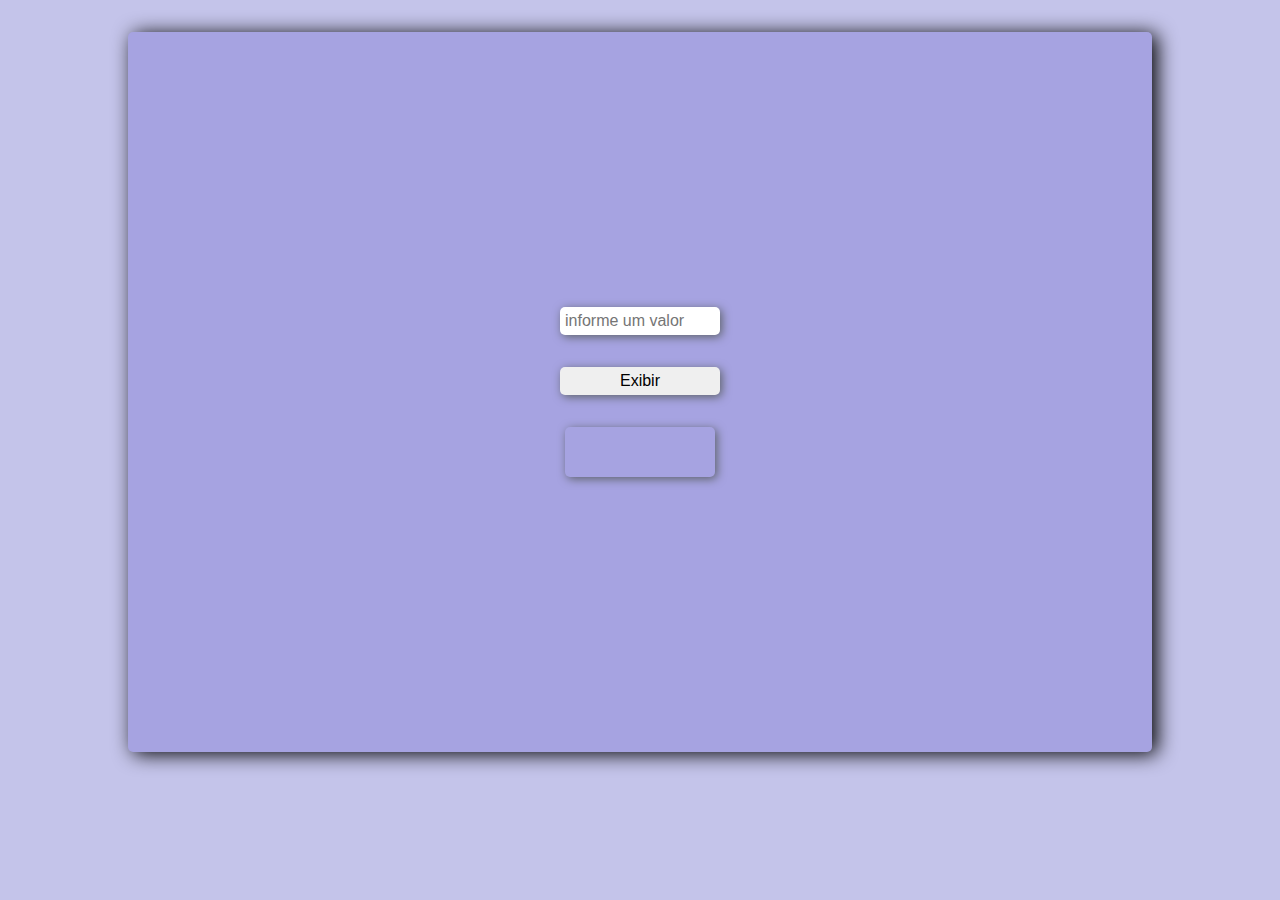
<file: exercicio 2/index.html>
<!DOCTYPE html>
<html lang="pt-BR">
<head>
    <meta charset="UTF-8">
    <meta name="viewport" content="width=device-width, initial-scale=1.0">
    <link rel="stylesheet" href="../style/style.css">
    <title>Exercicio 2</title>
</head>
<body>
    <div class="container">
        <input type="text" class="input" id="inputNumber" placeholder="informe um valor">
        <button id="Exibir">Exibir</button>
        <div id='response'></div>
    </div>
  </body>
  
  <script>
    
     const inputNumber = document.getElementById('inputNumber');
     const btnExibir = document.querySelector('#Exibir');
     const response = document.querySelector('#response')
 
     btnExibir.addEventListener('click',(e)=>{
        response.innerHTML = ""
        e.preventDefault();
        if(parseInt(inputNumber.value) == 0){
            response.innerHTML += "Esse valor é uma Fibonacci"
            return
        }
        if(!(isFibonacci( parseInt(inputNumber.value))) ){
            response.innerHTML = "Esse valor não é Fibonacci";
            
        }else{
            response.innerHTML += "Esse valor é uma Fibonacci"
        }
        
        
     })
 
     function isFibonacci(number) {
        // function faz o calculo matematico se é um Fibonacci
         let a = 0;
         let b = 1;
         let fib = b;
 
         while (fib < number) {
             fib = a + b;
             a = b;
             b = fib;
         }
 
         return fib === number;
     }
  </script>
</html>
</file>
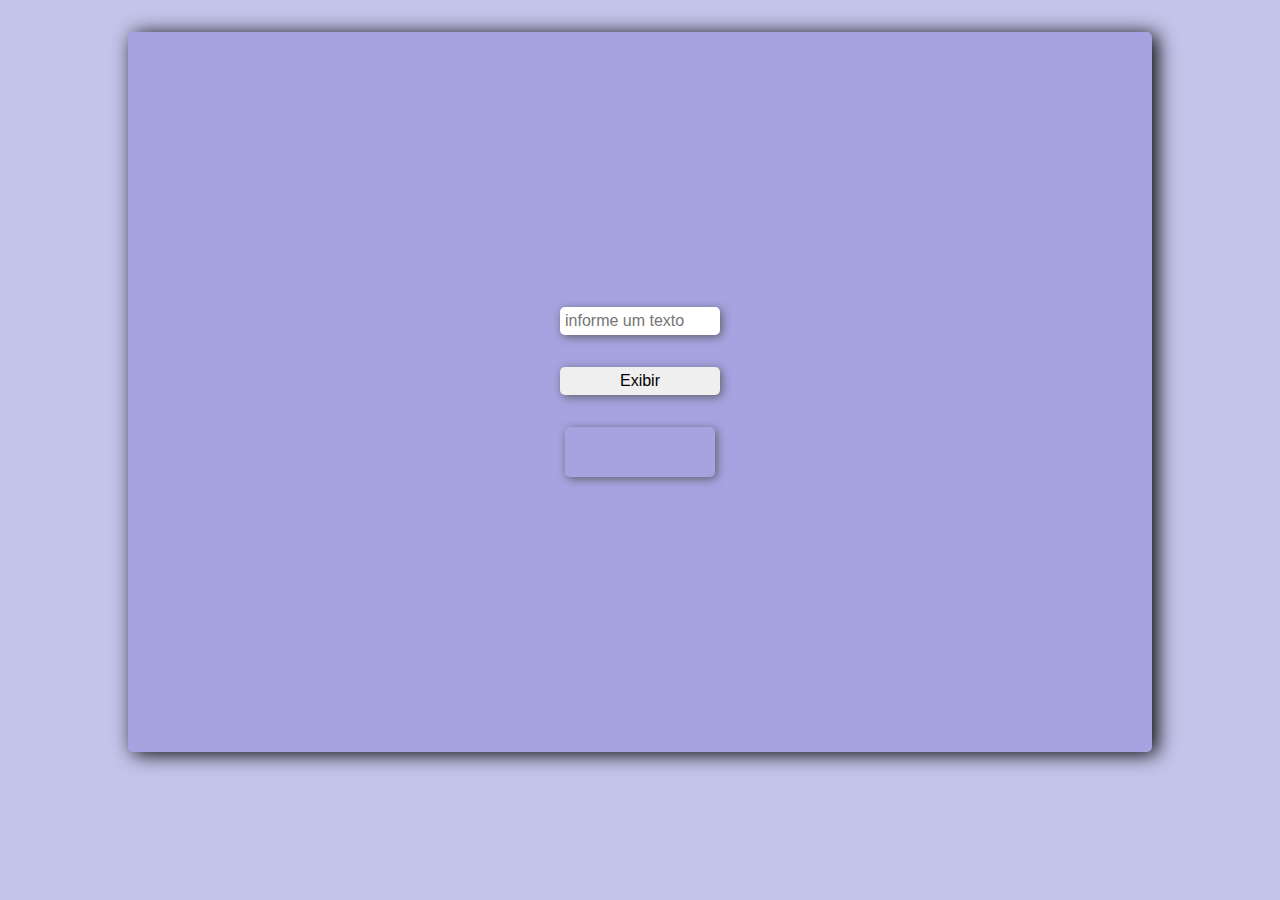
<file: exercico 4/index.html>
<!DOCTYPE html>
<html lang="pt-BR">
<head>
    <meta charset="UTF-8">
    <meta name="viewport" content="width=device-width, initial-scale=1.0">
    <link rel="stylesheet" href="../style/style.css">
    <title>Exercicio 4</title>
</head>
<body>
    <div class="container">
        <input type="text" class="input" id="inputText" placeholder="informe um texto">
        <button id="Exibir">Exibir</button>
        <div id='response'></div>
    </div>
  </body>
  
  <script>
    
     const inputText = document.getElementById('inputText');
     const btnExibir = document.querySelector('#Exibir');
     const response = document.querySelector('#response')
 
     

     btnExibir.addEventListener('click',(e)=>{
        response.innerHTML = ""
         e.preventDefault();

        const text = inputText.value
        let textfinal = "" 

        

        for(let i=1 ; i-1 < text.length; i++){
            textfinal += text[(text.length)-i]
        }
        
        response.innerHTML += textfinal
        
     })
     
  </script>
</html>
</file>
<file: style/style.css>
*{
    padding: 0px;
    margin: 0px;
}
body{
    background-color: #c4c4ea;
}
.container{
    width: 80vw;
    height: 80vh;
    background-color: #a6a3e1;
    border-radius: 5px;
    box-shadow: #000 5px 2px 20px;
    margin: 0 auto;
    margin-top: 2rem;
    display: flex;
    flex-direction: column;
    align-items: center;
    justify-content: center;
    gap: 2rem;
}

input{
   
    width: 150px;
    padding: 5px 5px;
    font-size: 16px;
    border-radius: 5px;
    border: none;
    box-shadow: #5d6269 2px 2px 10px;
}

#Exibir{
    width: 160px;
    padding: 5px 5px;
    font-size: 16px;
    border-radius: 5px;
    border: none;
    box-shadow: #5d6269 2px 2px 10px;
}

#response{
    width: 150px;
    height: 50px;
    font-family: sans-serif;
    font-weight: 700;
    border-radius: 5px;
    box-shadow: #5d6269 2px 2px 10px;
    display: flex;
    align-items: center;
    justify-content: center;
}
</file>
